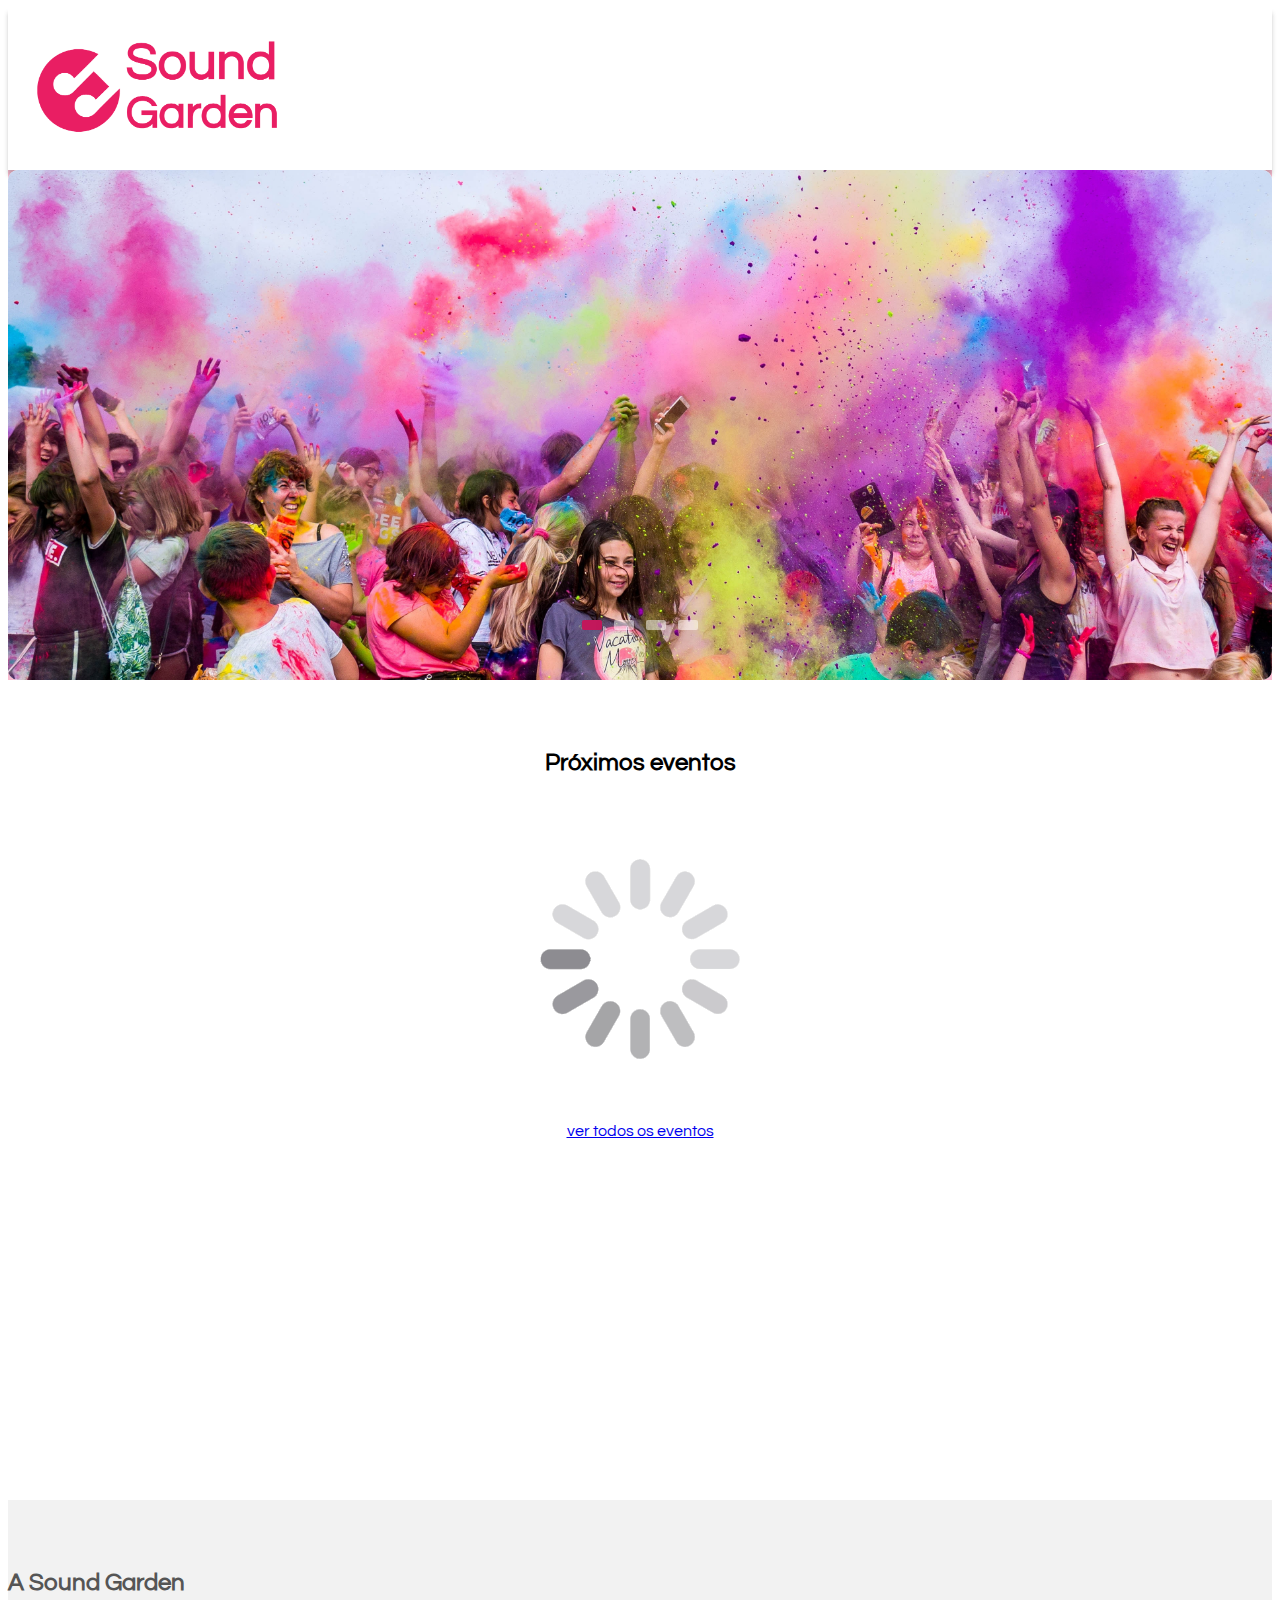
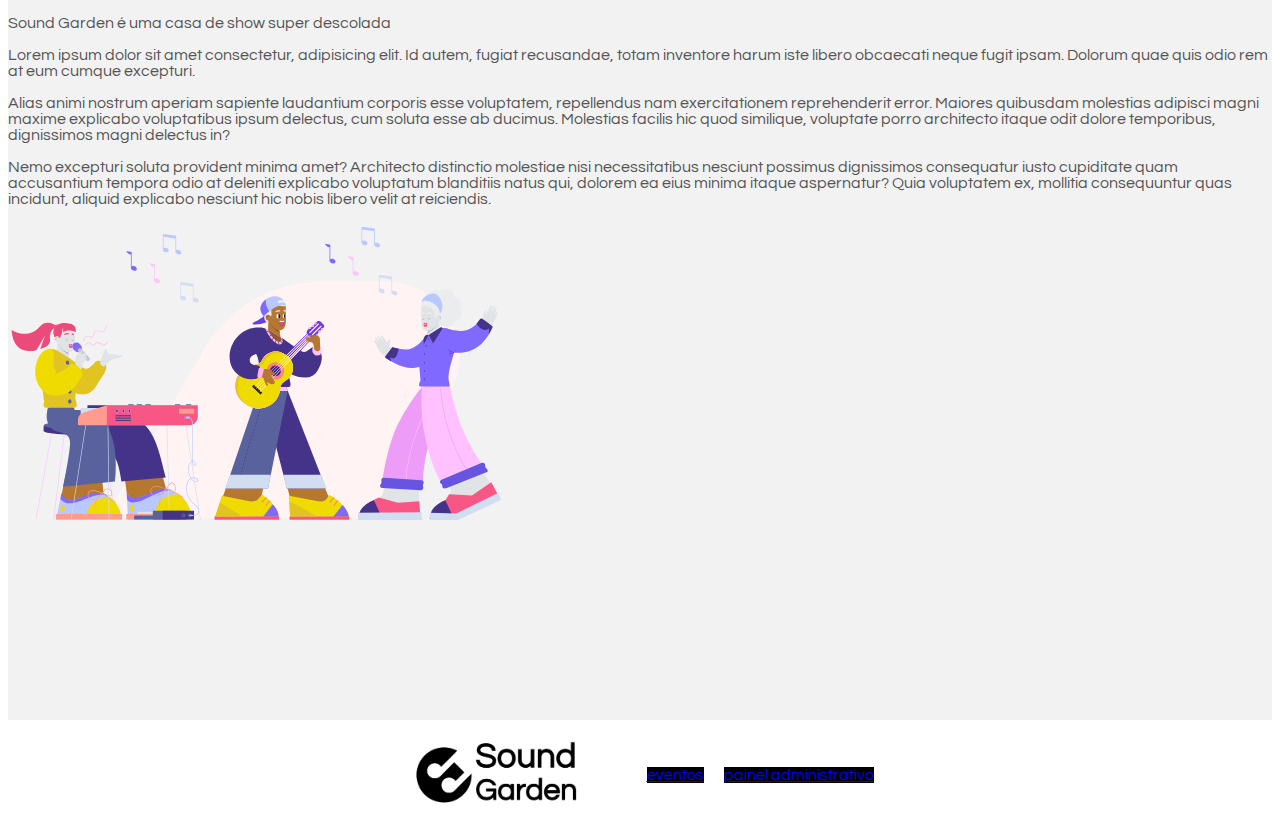
<file: index.html>
<!DOCTYPE html>
<html lang="en">
  <head>
    <meta charset="UTF-8" />
    <meta http-equiv="X-UA-Compatible" content="IE=edge" />
    <meta name="viewport" content="width=device-width, initial-scale=1.0" />
    <title>Sound Garden</title>
    <link
      href="https://cdn.jsdelivr.net/npm/bootstrap@5.0.2/dist/css/bootstrap.min.css"
      rel="stylesheet"
      integrity="sha384-EVSTQN3/azprG1Anm3QDgpJLIm9Nao0Yz1ztcQTwFspd3yD65VohhpuuCOmLASjC"
      crossorigin="anonymous"
    />
    <link rel="stylesheet" href="css/banner.css" />
    <link rel="stylesheet" href="css/style.css" />
    <link rel="stylesheet" href="css/index.css" />

  </head>

  <body>
    <header class="d-flex justify-content-center align-items-center">
      <img src="img/Sound-logo (1).png" width="300" alt="" />
    </header>
    <main>
      <section
        class="banner" full d-flex justify-content-center align-items-center"
        style="background-color: #f8bbd0; color: #fff"; width: 100%
      >
          <div class="slider">
            <div class="slide active">
              <img src="img/pexels-marcin-dampc-1684187.jpg" alt="lolla" />
            </div>
            <div class="slide">
              <img src="img/pexels-wendy-wei-1190298.jpg" alt="emicida" />
            </div>
            <div class="slide">
              <img src="img/pexels-wendy-wei-1537637.jpg" alt="rockinrio" />
            </div>
            <div class="slide">
              <img src="img/pexels-mikky-k-625644.jpg" alt="emicida2" />
            </div>
            <div class="navigation">
              <i class="fas fa-chevron-left prev-btn">&#8249;</i>
              <i class="fas fa-chevron-right next-btn">&#8250;</i>
            </div>
            <div class="navigation-visibility">
              <div class="slide-icon active"></div>
              <div class="slide-icon"></div>
              <div class="slide-icon"></div>
              <div class="slide-icon"></div>
            </div>
          </div>        
      </section>
      <section class="full">
        <div class="container text-center">
          <h2>Próximos eventos</h2>
        </div>
        <div
          id="todos-eventos"
          class="container d-flex justify-content-center align-items-center"
        >
        <img src="img/loading-buffering.gif" id="loading" alt="carregando"/>
      </div>
        <div class="container text-center">
          <a href="eventos.html" class="btn btn-secondary"
            >ver todos os eventos</a
          >
        </div>
      </section>
      <section
        class="full d-flex justify-content-center align-items-center"
        style="background-color: #f2f2f2; color: #555"
      >
        <div class="container">
          <div class="row d-flex justify-content-center align-items-center">
            <div class="col">
              <h2>A Sound Garden</h2>

              <p>Sound Garden é uma casa de show super descolada</p>

              <p>
                Lorem ipsum dolor sit amet consectetur, adipisicing elit. Id
                autem, fugiat recusandae, totam inventore harum iste libero
                obcaecati neque fugit ipsam. Dolorum quae quis odio rem at eum
                cumque excepturi.
              </p>
              <p>
                Alias animi nostrum aperiam sapiente laudantium corporis esse
                voluptatem, repellendus nam exercitationem reprehenderit error.
                Maiores quibusdam molestias adipisci magni maxime explicabo
                voluptatibus ipsum delectus, cum soluta esse ab ducimus.
                Molestias facilis hic quod similique, voluptate porro architecto
                itaque odit dolore temporibus, dignissimos magni delectus in?
              </p>
              <p>
                Nemo excepturi soluta provident minima amet? Architecto
                distinctio molestiae nisi necessitatibus nesciunt possimus
                dignissimos consequatur iusto cupiditate quam accusantium
                tempora odio at deleniti explicabo voluptatum blanditiis natus
                qui, dolorem ea eius minima itaque aspernatur? Quia voluptatem
                ex, mollitia consequuntur quas incidunt, aliquid explicabo
                nesciunt hic nobis libero velit at reiciendis.
              </p>
            </div>
            <div class="col" id="imagem-musica">
              <img src="img/music.svg" width="500px" />
            </div>
          </div>
        </div>
      </section>
    </main>
    <footer>
      <div class="container d-flex justify-content-center align-items-center" id="div-footer">
        <a href="#">
          <img src="img/Sound-logo-black (1).png" width="200px" alt="" />
        </a>
        <nav>
          <ul>
            <li>
              <a href="eventos.html" class="btn btn-secondary botoes-footer">eventos</a>
            </li>
            <li>
              <a href="admin.html" class="btn btn-secondary botoes-footer" id="botao-adm">painel administrativo</a>
            </li>
          </ul>
        </nav>
      </div>
    </footer>
    <div id="dv-modal" class="modal-cadastrar">
      <div class="modal-content">
        <button class="fechar-modal">&times;</button>
        <h2 class="h2-modal">Reserve seu ingresso</h2>
        <h4 class="h4-modal"></h4>
        <form class="form-modal">
            <div class="mb-3">
              <label for="nome">Nome Completo</label>
              <input type="text" id="nome" aria-describedby="nome" />
            </div>
            <div class="mb-3">
              <label for="email">Email</label>
              <input type="email" required id="email" aria-describedby="email" />
            </div>
            <div class="mb-3">
              <label for="ingressos">Quantidade ingressos</label>
              <input
                type="number"
                id="ingressos"
                aria-describedby="ingressos"
              />
              <small id="ingressos-disponiveis"></small>
            </div>
          <div class="div-finalizar-reserva" id="div-finalizar-reserva">
            <button class="finalizar-reserva" type="submit">
              finalizar reserva
            </button>
          </div>
        </form>
      </div>
    </div>
    <script src="js/cadastrar-reserva.js"></script>
    <script src="js/index.js"></script>
    <script src="js/banner.js"></script>
  </body>
</html>
</file>
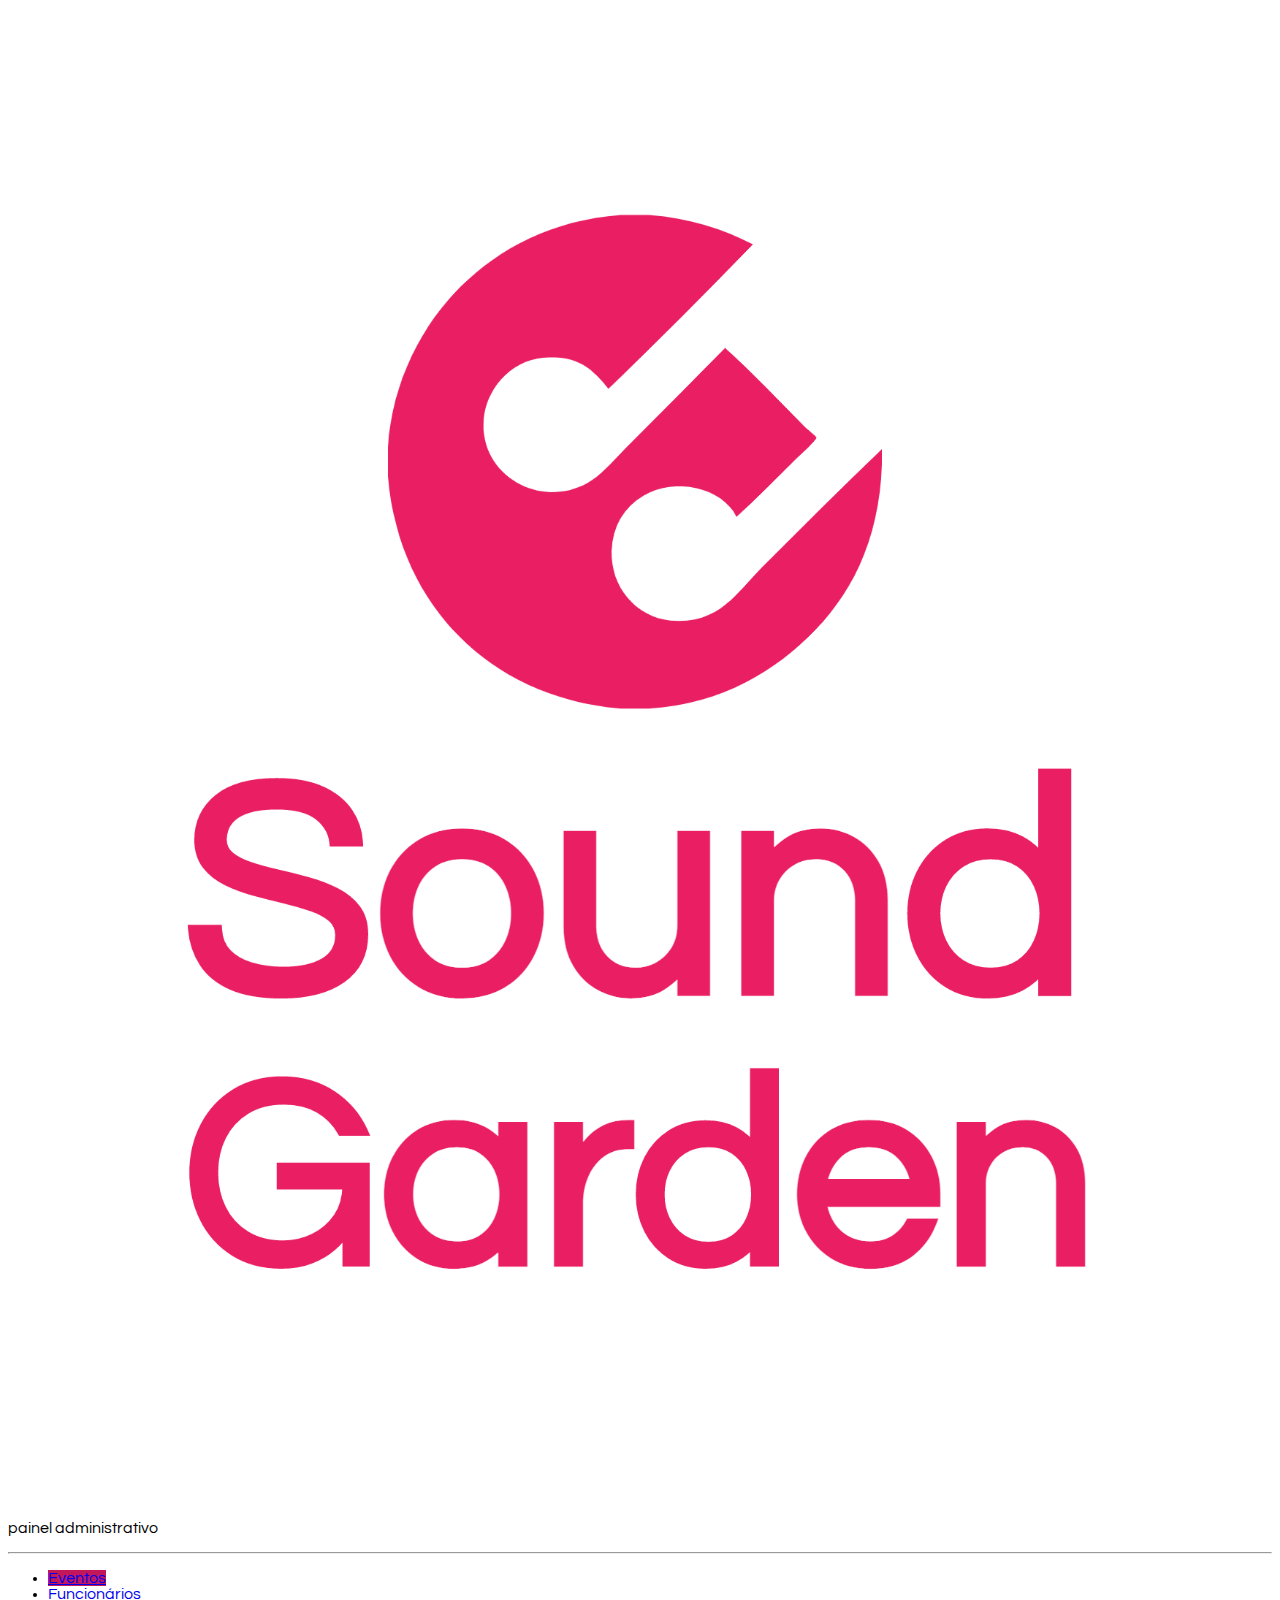
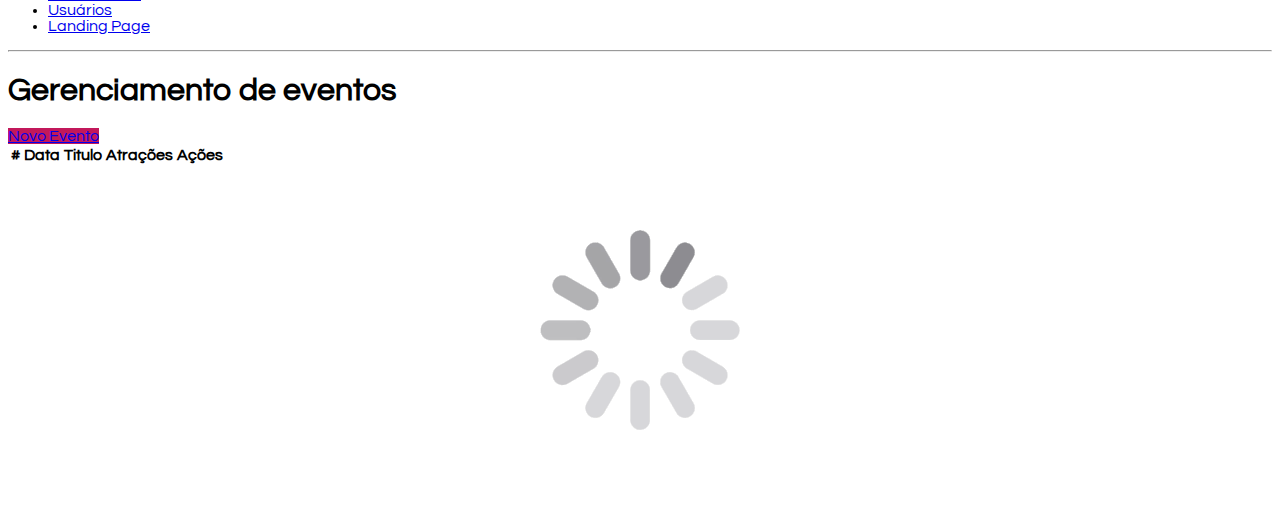
<file: admin.html>
<!DOCTYPE html>
<html lang="en">
  <head>
    <meta charset="UTF-8" />
    <meta http-equiv="X-UA-Compatible" content="IE=edge" />
    <meta name="viewport" content="width=device-width, initial-scale=1.0" />
    <title>Sound Gardens - Painel Administrativo</title>

    <link
      href="https://cdn.jsdelivr.net/npm/bootstrap@5.0.2/dist/css/bootstrap.min.css"
      rel="stylesheet"
      integrity="sha384-EVSTQN3/azprG1Anm3QDgpJLIm9Nao0Yz1ztcQTwFspd3yD65VohhpuuCOmLASjC"
      crossorigin="anonymous"
    />
    <link rel="stylesheet" href="css/style.css" />
    <link rel="stylesheet" href="css/admin.css" />

  </head>

  <body>
    <div class="container-fluid">
      <div class="row">
        <aside id="lateral" class="d-flex flex-column flex-shrink-0 p-3 bg-light col-2">
          <a
            href="/"
            class="d-flex align-items-center mb-3 mb-md-0 me-md-auto link-dark text-decoration-none"
          >
            <svg class="bi me-2" width="40" height="32">
              <use xlink:href="#bootstrap"></use>
            </svg>
            <span class="fs-4 px-5">
              <img
                src="img/Sound-logo.png"
                alt="Gama Lounge"
                class="img-responsive"
              />
            </span>
          </a>
          <p class="text-center">painel administrativo</p>
          <hr />
          <ul class="nav nav-pills flex-column mb-auto">
            <li class="nav-item">
              <a href="#" class="nav-link active" aria-current="page">
                Eventos
              </a>
            </li>

            <li>
              <a href="#" class="nav-link link-dark"> Funcionários </a>
            </li>
            <li>
              <a href="#" class="nav-link link-dark"> Usuários </a>
            </li>
            <li>
              <a href="index.html" class="nav-link link-dark"> Landing Page </a>
            </li>
          </ul>
          <hr />
        </aside>
        <main class="col-9 p-5">
          <div class="my-5">
            <h1>Gerenciamento de eventos</h1>

            <a href="cadastro-evento.html" class="btn btn-primary"
              >Novo Evento</a
            >
          </div>
          <div class="bd-example">
            <table class="table">
              <thead>
                <tr>
                  <th scope="col">#</th>
                  <th scope="col">Data</th>
                  <th scope="col">Titulo</th>
                  <th scope="col">Atrações</th>
                  <th scope="col">Ações</th>
                </tr>
              </thead>
              <tbody class="table-body"></tbody>
            </table>
          </div>
          <div class="carregando">
            <img
              src="img/loading-buffering.gif"
              id="loading"
              alt="carregando"
            />
          </div>
        </main>
      </div>
    </div>
    <script
      src="https://cdn.jsdelivr.net/npm/bootstrap@5.0.2/dist/js/bootstrap.bundle.min.js"
      integrity="sha384-MrcW6ZMFYlzcLA8Nl+NtUVF0sA7MsXsP1UyJoMp4YLEuNSfAP+JcXn/tWtIaxVXM"
      crossorigin="anonymous"
    ></script>
    <script src="js/lista-eventos.js"></script>
  </body>
</html>
</file>
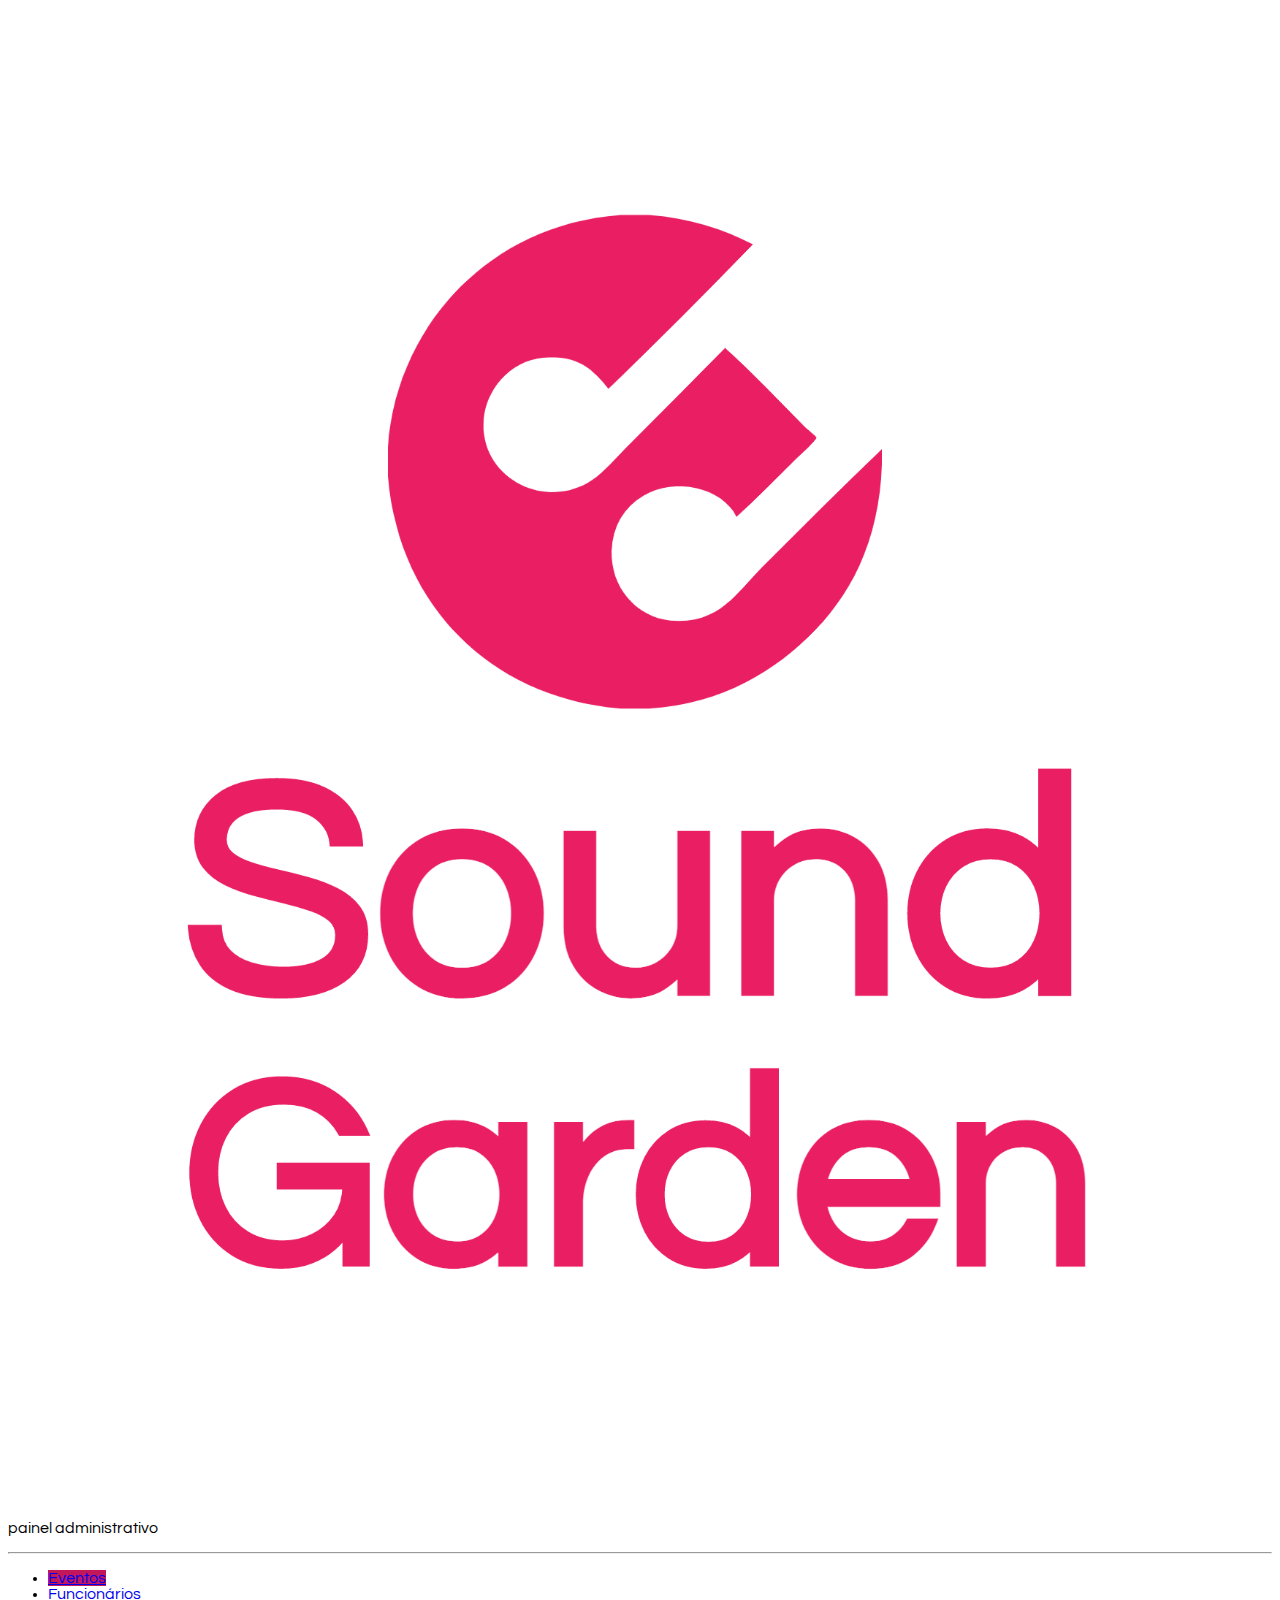
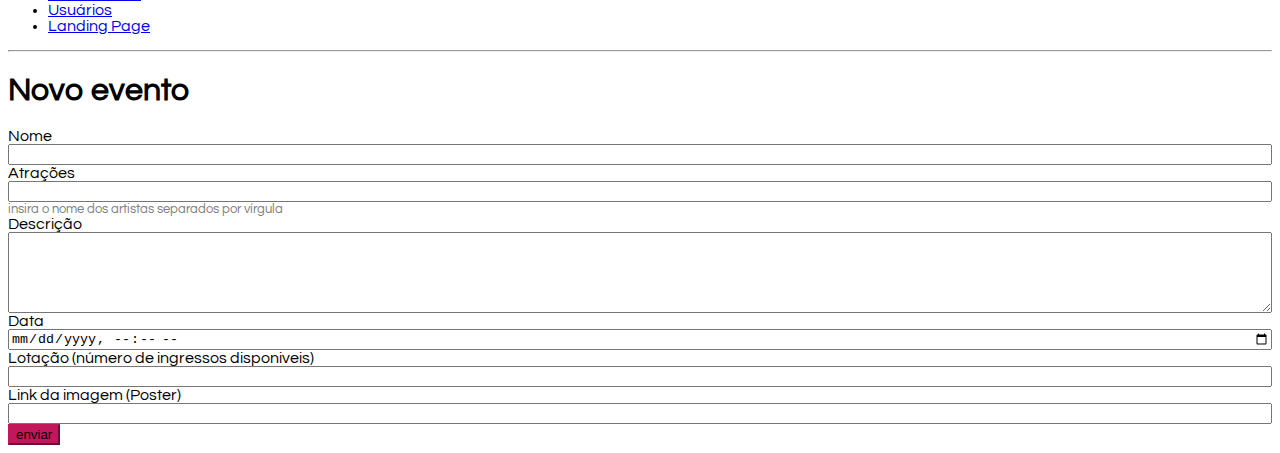
<file: cadastro-evento.html>
<!DOCTYPE html>
<html lang="en">
  <head>
    <meta charset="UTF-8" />
    <meta http-equiv="X-UA-Compatible" content="IE=edge" />
    <meta name="viewport" content="width=device-width, initial-scale=1.0" />
    <title>Sound Gardens - Painel Administrativo</title>

    <link
      href="https://cdn.jsdelivr.net/npm/bootstrap@5.0.2/dist/css/bootstrap.min.css"
      rel="stylesheet"
      integrity="sha384-EVSTQN3/azprG1Anm3QDgpJLIm9Nao0Yz1ztcQTwFspd3yD65VohhpuuCOmLASjC"
      crossorigin="anonymous"
    />
    <link rel="stylesheet" href="css/style.css" />

  </head>

  <body>
    <div class="container-fluid">
      <div class="row">
        <aside id="lateral" class="d-flex flex-column flex-shrink-0 p-3 bg-light col-2">
          <a
            href="/"
            class="d-flex align-items-center mb-3 mb-md-0 me-md-auto link-dark text-decoration-none"
          >
            <svg class="bi me-2" width="40" height="32">
              <use xlink:href="#bootstrap"></use>
            </svg>
            <span class="fs-4 px-5">
              <img
                src="img/Sound-logo.png"
                alt="Gama Lounge"
                class="img-responsive"
              />
            </span>
          </a>
          <p class="text-center">painel administrativo</p>
          <hr />
          <ul class="nav nav-pills flex-column mb-auto">
            <li class="nav-item">
              <a href="#" class="nav-link active" aria-current="page">
                Eventos
              </a>
            </li>

            <li>
              <a href="#" class="nav-link link-dark"> Funcionários </a>
            </li>
            <li>
              <a href="#" class="nav-link link-dark"> Usuários </a>
            </li>
            <li>
              <a href="index.html" class="nav-link link-dark"> Landing Page </a>
            </li>
          </ul>
          <hr />
        </aside>
        <main class="col-9 p-5">
          <div class="my-5">
            <h1>Novo evento</h1>
          </div>
          <div class="formulario"> 
            <!-- - cadastro de evento (nome, atrações, descrição, horário, data, numero de ingressos) -->
            <form class="col-6">
              <div class="mb-3">
                <label for="nome" class="form-label">Nome</label>
                <input
                  type="text"
                  class="form-control"
                  id="nome"
                  aria-describedby="nome"
                />
              </div>
              <div class="mb-3">
                <label for="atracoes" class="form-label">Atrações</label>
                <input
                  type="text"
                  class="form-control"
                  id="atracoes"
                  aria-describedby="atracoes"
                />
                <small>insira o nome dos artistas separados por vírgula</small>
              </div>
              <div class="mb-3">
                <label for="descricao" class="form-label">Descrição</label>
                <textarea
                  name="descricao"
                  id="descricao"
                  class="form-control"
                  rows="5"
                ></textarea>
              </div>
              <div class="mb-3">
                <label for="data" class="form-label">Data</label>
                <input
                  type="datetime-local"
                  name="data"
                  id="data"
                  class="form-control"
                  placeholder="00/00/00 00:00"
                />
              </div>
              <div class="mb-3">
                <label for="lotacao" class="form-label"
                  >Lotação (número de ingressos disponiveis)</label
                >
                <input
                  type="number"
                  class="form-control"
                  id="lotacao"
                  aria-describedby="lotacao"
                />
              </div>
              <div class="mb-3">
                <label for="poster" class="form-label"
                  >Link da imagem (Poster)</label
                >
                <input
                  type="text"
                  class="form-control"
                  id="poster"
                  aria-describedby="poster"
                />
              </div>
              <button type="submit" class="btn btn-primary" id="btSend">
                enviar
              </button>
            </form>
          </div>
        </main>
      </div>
    </div>
    <script
      src="https://cdn.jsdelivr.net/npm/bootstrap@5.0.2/dist/js/bootstrap.bundle.min.js"
      integrity="sha384-MrcW6ZMFYlzcLA8Nl+NtUVF0sA7MsXsP1UyJoMp4YLEuNSfAP+JcXn/tWtIaxVXM"
      crossorigin="anonymous"
    ></script>
    <script src="./js/cadastrar-evento.js"></script>
  </body>
</html>
</file>
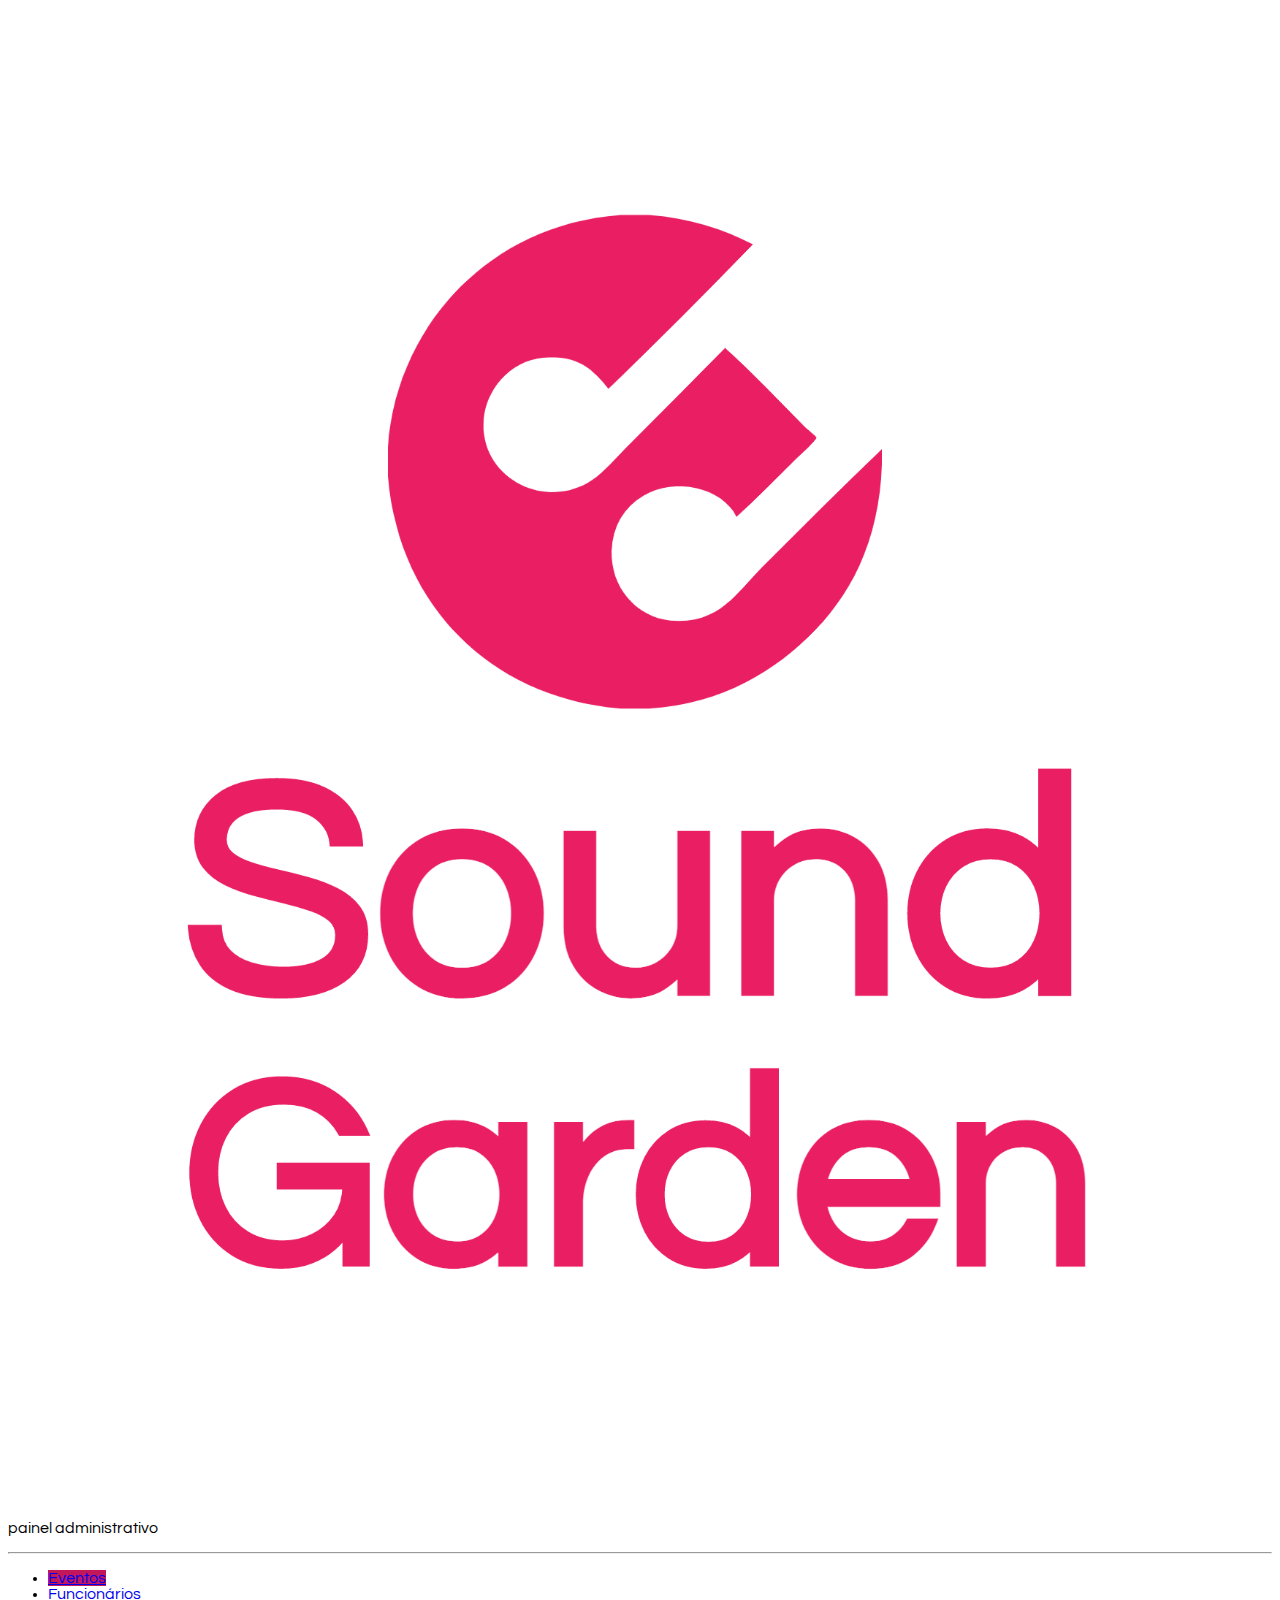
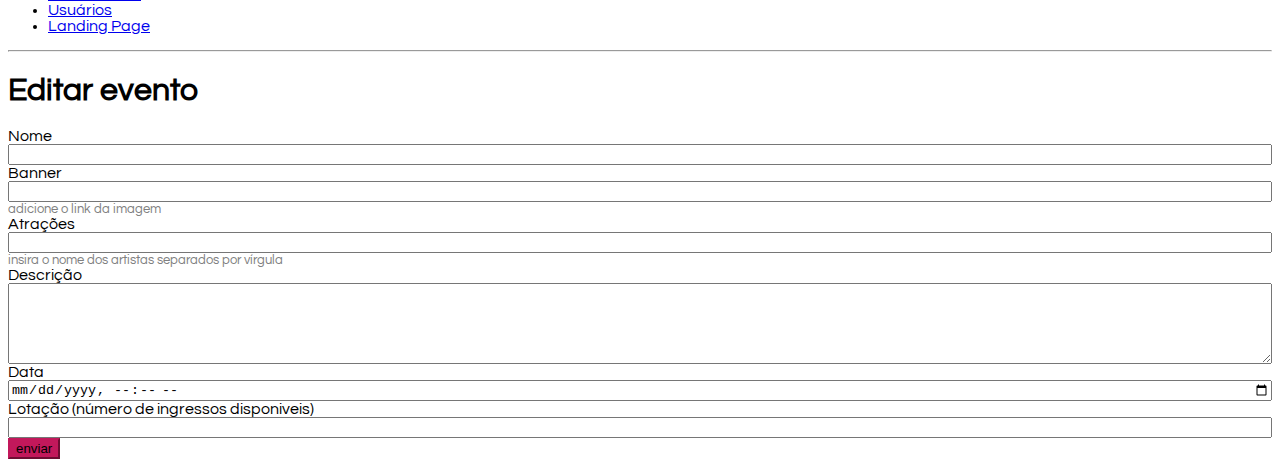
<file: editar-evento.html>
<!DOCTYPE html>
<html lang="en">
  <head>
    <meta charset="UTF-8" />
    <meta http-equiv="X-UA-Compatible" content="IE=edge" />
    <meta name="viewport" content="width=device-width, initial-scale=1.0" />
    <title>Sound Gardens - Painel Administrativo</title>

    <link
      href="https://cdn.jsdelivr.net/npm/bootstrap@5.0.2/dist/css/bootstrap.min.css"
      rel="stylesheet"
      integrity="sha384-EVSTQN3/azprG1Anm3QDgpJLIm9Nao0Yz1ztcQTwFspd3yD65VohhpuuCOmLASjC"
      crossorigin="anonymous"
    />
    <link rel="stylesheet" href="css/style.css">

  </head>

  <body>
    <div class="container-fluid">
      <div class="row">
        <aside id="lateral" class="d-flex flex-column flex-shrink-0 p-3 bg-light col-2">
          <a
            href="/"
            class="d-flex align-items-center mb-3 mb-md-0 me-md-auto link-dark text-decoration-none"
          >
            <svg class="bi me-2" width="40" height="32">
              <use xlink:href="#bootstrap"></use>
            </svg>
            <span class="fs-4 px-5">
              <img
                src="img/Sound-logo.png"
                alt="Gama Lounge"
                class="img-responsive"
              />
            </span>
          </a>
          <p class="text-center">painel administrativo</p>
          <hr />
          <ul class="nav nav-pills flex-column mb-auto">
            <li class="nav-item">
              <a href="#" class="nav-link active" aria-current="page">
                Eventos
              </a>
            </li>

            <li>
              <a href="#" class="nav-link link-dark"> Funcionários </a>
            </li>
            <li>
              <a href="#" class="nav-link link-dark"> Usuários </a>
            </li>
            <li>
              <a href="index.html" class="nav-link link-dark"> Landing Page </a>
            </li>
          </ul>
          <hr />
        </aside>
        <main class="col-9 p-5">
          <div class="my-5">
            <h1>Editar evento</h1>
          </div>
          <div class="formulario">
            <!-- - cadastro de evento (nome, atrações, descrição, horário, data, numero de ingressos) -->
            <form class="col-6">
              <div class="mb-3">
                <label for="nome" class="form-label">Nome</label>
                <input
                  type="text"
                  class="form-control"
                  id="nome"
                  aria-describedby="nome"
                />
              </div>
              <div class="mb-3">
                <label for="banner" class="form-label">Banner</label>
                <input
                  type="text"
                  class="form-control"
                  id="banner"
                  aria-describedby="banner"
                />
                <small>adicione o link da imagem</small>
              </div>
              <div class="mb-3">
                <label for="atracoes" class="form-label">Atrações</label>
                <input
                  type="text"
                  class="form-control"
                  id="atracoes"
                  aria-describedby="atracoes"
                />
                <small>insira o nome dos artistas separados por vírgula</small>
              </div>
              <div class="mb-3">
                <label for="descricao" class="form-label">Descrição</label>
                <textarea
                  name="descricao"
                  id="descricao"
                  class="form-control"
                  rows="5"
                ></textarea>
              </div>
              <div class="mb-3">
                <label for="data" class="form-label">Data</label>
                <input
                  type="datetime-local"
                  name="data"
                  id="data"
                  class="form-control"
                  placeholder="00/00/00 00:00"
                />
              </div>
              <div class="mb-3">
                <label for="lotacao" class="form-label"
                  >Lotação (número de ingressos disponiveis)</label
                >
                <input
                  type="number"
                  class="form-control"
                  id="lotacao"
                  aria-describedby="lotacao"
                />
              </div>
              <button type="submit" class="btn btn-primary">enviar</button>
            </form>
          </div>
        </main>
      </div>
    </div>
    <script
      src="https://cdn.jsdelivr.net/npm/bootstrap@5.0.2/dist/js/bootstrap.bundle.min.js"
      integrity="sha384-MrcW6ZMFYlzcLA8Nl+NtUVF0sA7MsXsP1UyJoMp4YLEuNSfAP+JcXn/tWtIaxVXM"
      crossorigin="anonymous"
    ></script>
    <script src="js/editar-eventos.js"></script>
  </body>
</html>
</file>
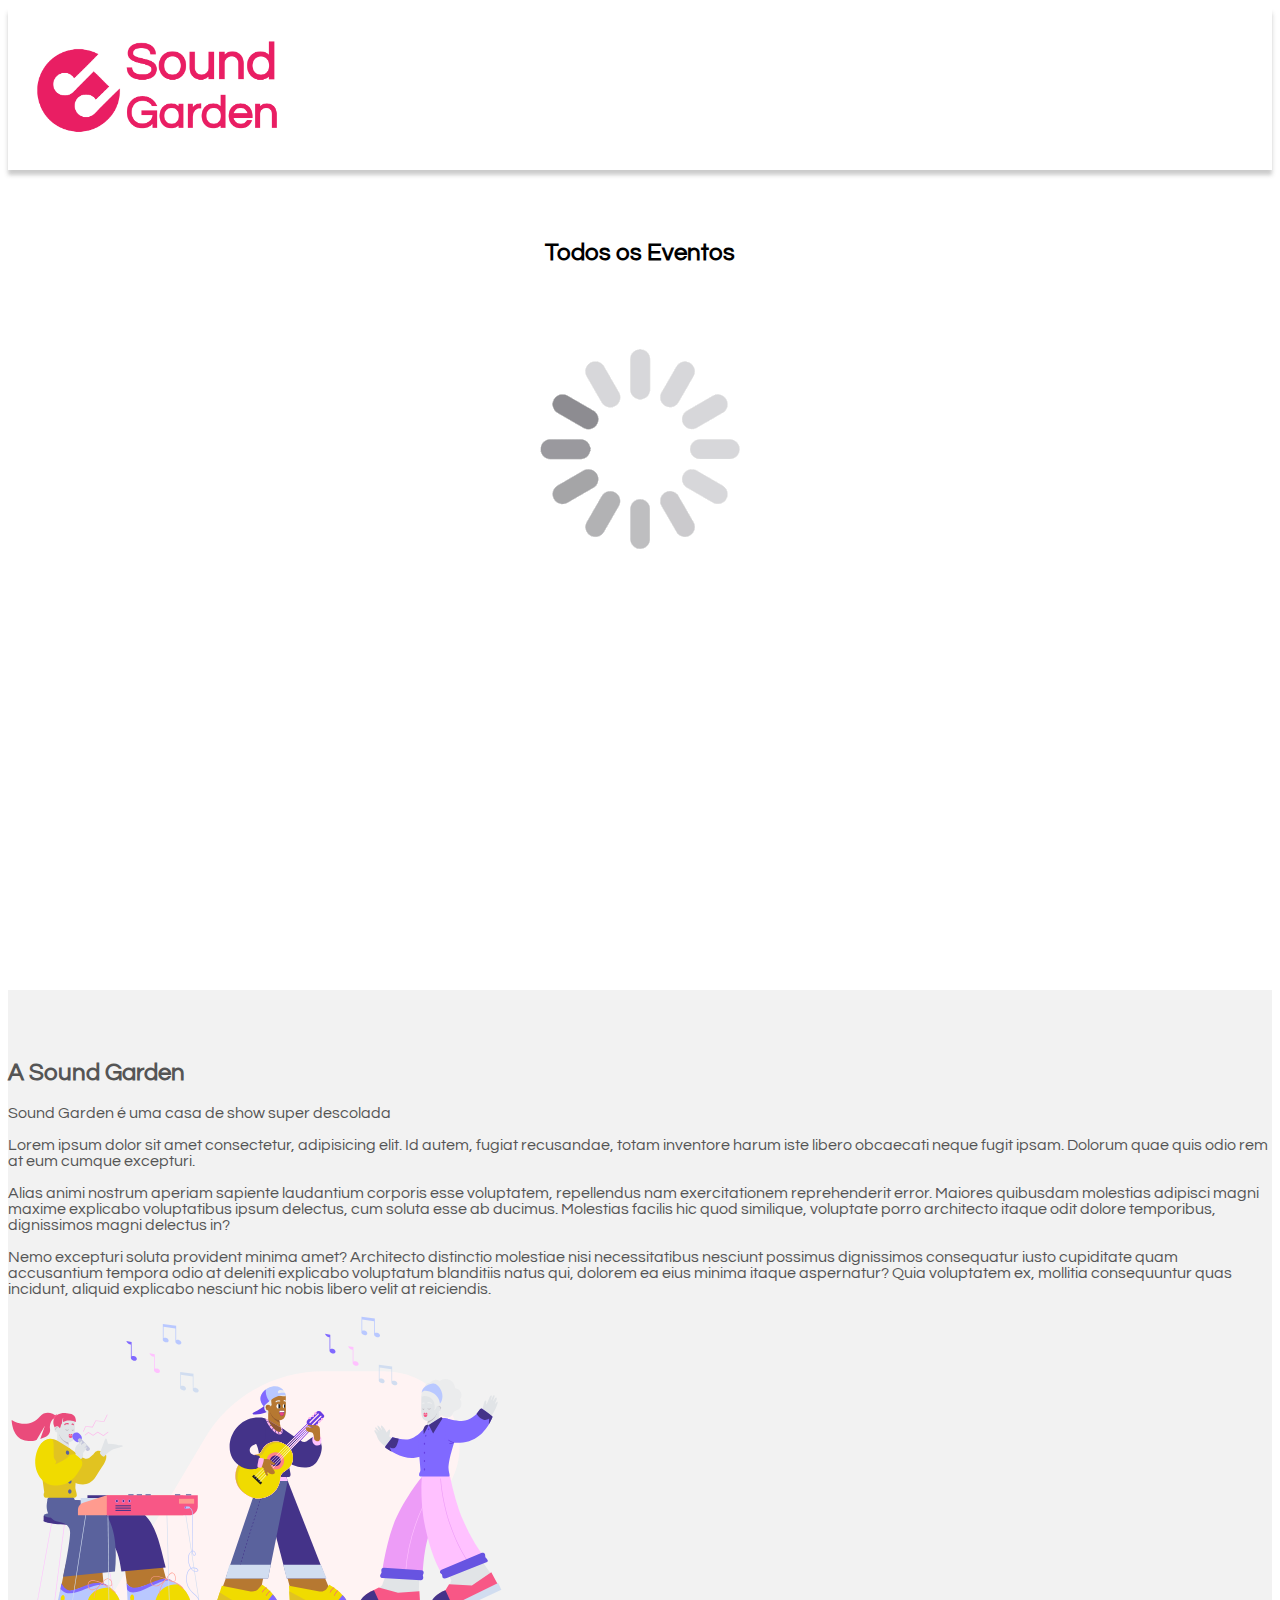
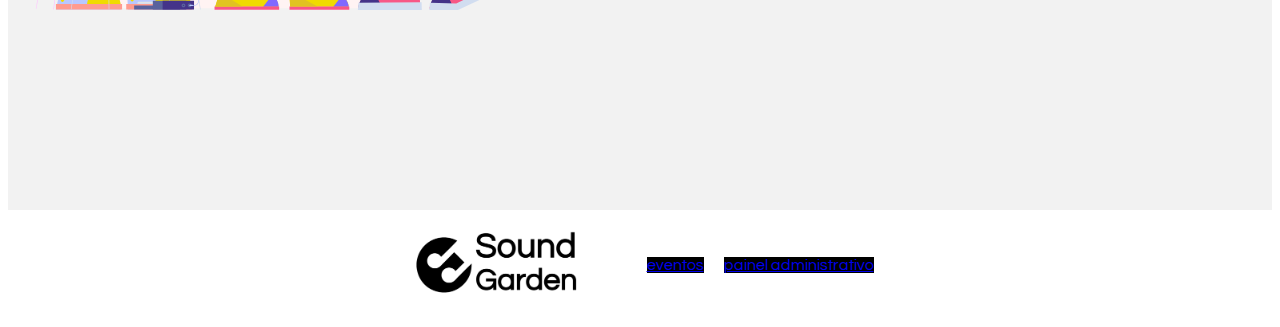
<file: eventos.html>
<!DOCTYPE html>
<html lang="en">
  <head>
    <meta charset="UTF-8" />
    <meta http-equiv="X-UA-Compatible" content="IE=edge" />
    <meta name="viewport" content="width=device-width, initial-scale=1.0" />
    <title>Sound Garden - Eventos</title>
    <link
      href="https://cdn.jsdelivr.net/npm/bootstrap@5.0.2/dist/css/bootstrap.min.css"
      rel="stylesheet"
      integrity="sha384-EVSTQN3/azprG1Anm3QDgpJLIm9Nao0Yz1ztcQTwFspd3yD65VohhpuuCOmLASjC"
      crossorigin="anonymous"
    />
    <link rel="stylesheet" href="css/style.css" />
    <link rel="stylesheet" href="css/eventos.css" />

  </head>

  <body>
    <header class="d-flex justify-content-center align-items-center">
      <a href="index.html">
        <img src="img/Sound-logo (1).png" width="300" alt="" />
      </a>
    </header>
    <main>
      <section class="full">
        <div class="container text-center">
          <h2>Todos os Eventos</h2>
        </div>
        <div
          id="todos-eventos"
          class="container d-flex justify-content-center align-items-center flex-wrap"
        >
          <img src="img/loading-buffering.gif" id="loading" alt="carregando" />
        </div>
      </section>
      <section
        class="full d-flex justify-content-center align-items-center"
        style="background-color: #f2f2f2; color: #555"
      >
        <div class="container">
          <div class="row d-flex justify-content-center align-items-center">
            <div class="col">
              <h2>A Sound Garden</h2>

              <p>Sound Garden é uma casa de show super descolada</p>

              <p>
                Lorem ipsum dolor sit amet consectetur, adipisicing elit. Id
                autem, fugiat recusandae, totam inventore harum iste libero
                obcaecati neque fugit ipsam. Dolorum quae quis odio rem at eum
                cumque excepturi.
              </p>
              <p>
                Alias animi nostrum aperiam sapiente laudantium corporis esse
                voluptatem, repellendus nam exercitationem reprehenderit error.
                Maiores quibusdam molestias adipisci magni maxime explicabo
                voluptatibus ipsum delectus, cum soluta esse ab ducimus.
                Molestias facilis hic quod similique, voluptate porro architecto
                itaque odit dolore temporibus, dignissimos magni delectus in?
              </p>
              <p>
                Nemo excepturi soluta provident minima amet? Architecto
                distinctio molestiae nisi necessitatibus nesciunt possimus
                dignissimos consequatur iusto cupiditate quam accusantium
                tempora odio at deleniti explicabo voluptatum blanditiis natus
                qui, dolorem ea eius minima itaque aspernatur? Quia voluptatem
                ex, mollitia consequuntur quas incidunt, aliquid explicabo
                nesciunt hic nobis libero velit at reiciendis.
              </p>
            </div>
            <div class="col" id="imagem-musica">
              <img src="img/music.svg" width="500px" />
            </div>
          </div>
        </div>
      </section>
    </main>
    <footer>
      <div class="container d-flex justify-content-center align-items-center">
        <a href="#">
          <img src="img/Sound-logo-black (1).png" width="200px" alt="" />
        </a>
        <nav>
          <ul>
            <li>
              <a href="eventos.html" class="btn btn-secondary botoes-footer"
                >eventos</a>
            </li>
            <li>
              <a href="admin.html" class="btn btn-secondary botoes-footer"
                >painel administrativo</a
              >
            </li>
          </ul>
        </nav>
      </div>
    </footer>
    <div id="dv-modal" class="modal-cadastrar">
      <div class="modal-content">
        <button class="fechar-modal">&times;</button>
        <h2 class="h2-modal">Reserve seu ingresso</h2>
        <h4 class="h4-modal"></h4>
        <form class="form-modal">
          <div class="mb-3">
            <label for="nome">Nome Completo</label>
            <input type="text" id="nome" aria-describedby="nome" />
          </div>
          <div class="mb-3">
            <label for="email">Email</label>
            <input type="email" id="email" aria-describedby="email" />
          </div>
          <div class="mb-3">
            <label for="ingressos">Quantidade ingressos</label>
            <input type="number" id="ingressos" aria-describedby="ingressos" />
            <small id="ingressos-disponiveis"></small>
          </div>
          <div class="div-finalizar-reserva" id="div-finalizar-reserva">
            <button class="finalizar-reserva" type="submit">
              finalizar reserva
            </button>
          </div>
        </form>
      </div>
    </div>
    <script src="js/cadastrar-reserva.js"></script>
    <script src="js/eventos.js"></script>
  </body>
</html>
</file>
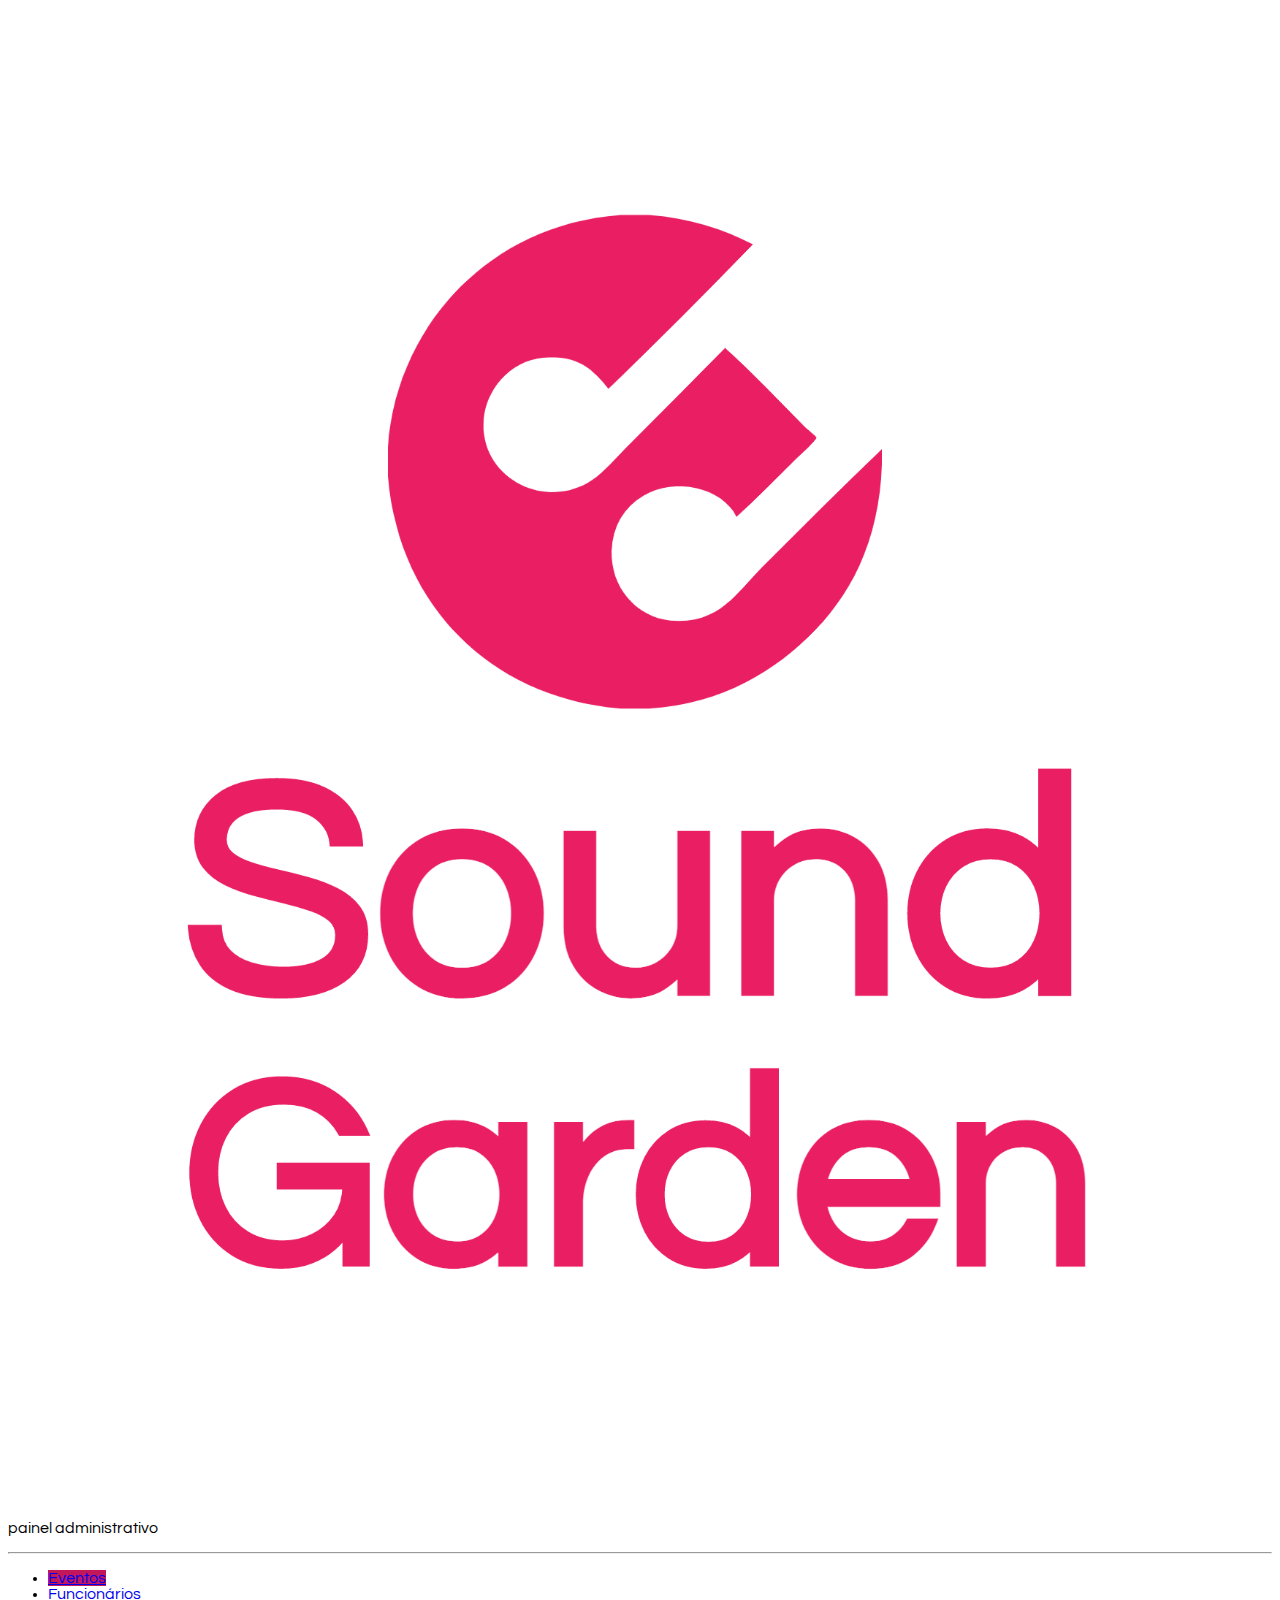
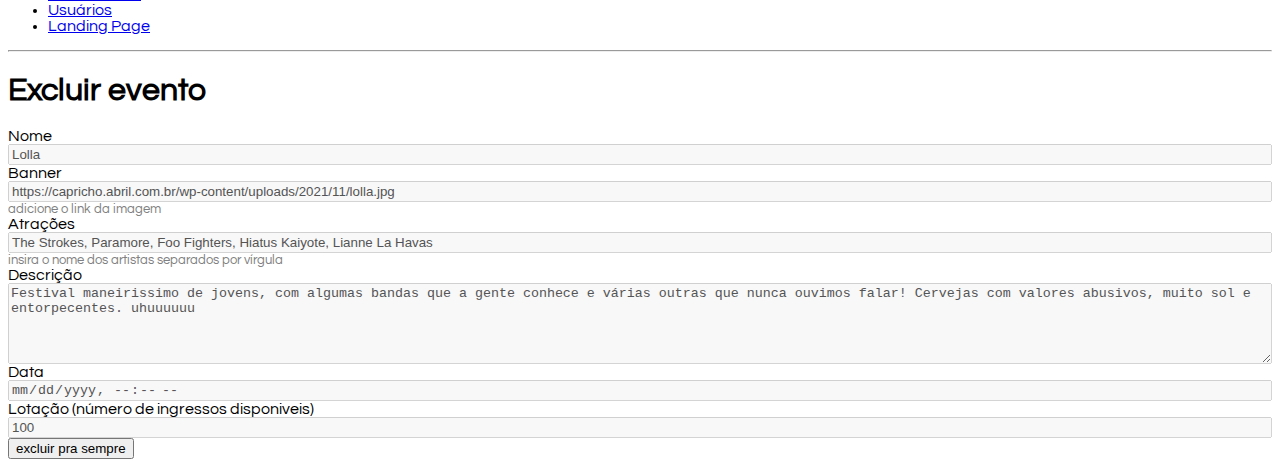
<file: excluir-evento.html>
<!DOCTYPE html>
<html lang="en">
  <head>
    <meta charset="UTF-8" />
    <meta http-equiv="X-UA-Compatible" content="IE=edge" />
    <meta name="viewport" content="width=device-width, initial-scale=1.0" />
    <title>Sound Gardens - Painel Administrativo</title>

    <link
      href="https://cdn.jsdelivr.net/npm/bootstrap@5.0.2/dist/css/bootstrap.min.css"
      rel="stylesheet"
      integrity="sha384-EVSTQN3/azprG1Anm3QDgpJLIm9Nao0Yz1ztcQTwFspd3yD65VohhpuuCOmLASjC"
      crossorigin="anonymous"
    />
    <link rel="stylesheet" href="css/style.css">
  
  </head>

  <body>
    <div class="container-fluid">
      <div class="row">
        <aside id="lateral" class="d-flex flex-column flex-shrink-0 p-3 bg-light col-2">
          <a
            href="/"
            class="d-flex align-items-center mb-3 mb-md-0 me-md-auto link-dark text-decoration-none"
          >
            <svg class="bi me-2" width="40" height="32">
              <use xlink:href="#bootstrap"></use>
            </svg>
            <span class="fs-4 px-5">
              <img
                src="img/Sound-logo.png"
                alt="Gama Lounge"
                class="img-responsive"
              />
            </span>
          </a>
          <p class="text-center">painel administrativo</p>
          <hr />
          <ul class="nav nav-pills flex-column mb-auto">
            <li class="nav-item">
              <a href="#" class="nav-link active" aria-current="page">
                Eventos
              </a>
            </li>

            <li>
              <a href="#" class="nav-link link-dark"> Funcionários </a>
            </li>
            <li>
              <a href="#" class="nav-link link-dark"> Usuários </a>
            </li>
            <li>
              <a href="index.html" class="nav-link link-dark"> Landing Page </a>
            </li>
          </ul>
          <hr />
        </aside>
        <main class="col-9 p-5">
          <div class="my-5">
            <h1>Excluir evento</h1>
          </div>
          <div class="formulario">
            <!-- - cadastro de evento (nome, atrações, descrição, horário, data, numero de ingressos) -->
            <form class="col-6">
              <div class="mb-3">
                <label for="nome" class="form-label">Nome</label>
                <input
                  type="text"
                  class="form-control"
                  id="nome"
                  aria-describedby="nome"
                  value="Lolla"
                  disabled
                />
              </div>
              <div class="mb-3">
                <label for="banner" class="form-label">Banner</label>
                <input
                  type="text"
                  class="form-control"
                  id="banner"
                  aria-describedby="banner"
                  value="https://capricho.abril.com.br/wp-content/uploads/2021/11/lolla.jpg"
                  disabled
                />
                <small>adicione o link da imagem</small>
              </div>
              <div class="mb-3">
                <label for="atracoes" class="form-label">Atrações</label>
                <input
                  type="text"
                  class="form-control"
                  id="atracoes"
                  aria-describedby="atracoes"
                  value="The Strokes, Paramore, Foo Fighters, Hiatus Kaiyote, Lianne La Havas "
                  disabled
                />
                <small>insira o nome dos artistas separados por vírgula</small>
              </div>
              <div class="mb-3">
                <label for="descricao" class="form-label">Descrição</label>
                <textarea
                  name="descricao"
                  id="descricao"
                  class="form-control"
                  rows="5"
                  disabled
                >
Festival maneirissimo de jovens, com algumas bandas que a gente conhece e várias outras que nunca ouvimos falar! Cervejas com valores abusivos, muito sol e entorpecentes. uhuuuuuu
                </textarea>
              </div>
              <div class="mb-3">
                <label for="data" class="form-label">Data</label>
                <input
                  type="datetime-local"
                  name="data"
                  id="data"
                  class="form-control"
                  placeholder="00/00/00 00:00"
                  value="22/03/2022 12:00"
                  disabled
                />
              </div>
              <div class="mb-3">
                <label for="lotacao" class="form-label"
                  >Lotação (número de ingressos disponiveis)</label
                >
                <input
                  type="number"
                  class="form-control"
                  id="lotacao"
                  aria-describedby="lotacao"
                  value="100"
                  disabled
                />
              </div>
              <button type="submit" class="btn btn-danger">
                excluir pra sempre
              </button>
            </form>
          </div>
        </main>
      </div>
    </div>
    <script
      src="https://cdn.jsdelivr.net/npm/bootstrap@5.0.2/dist/js/bootstrap.bundle.min.js"
      integrity="sha384-MrcW6ZMFYlzcLA8Nl+NtUVF0sA7MsXsP1UyJoMp4YLEuNSfAP+JcXn/tWtIaxVXM"
      crossorigin="anonymous"
    ></script>
    <script src="js/excluir-evento.js"></script>
  </body>
</html>
</file>
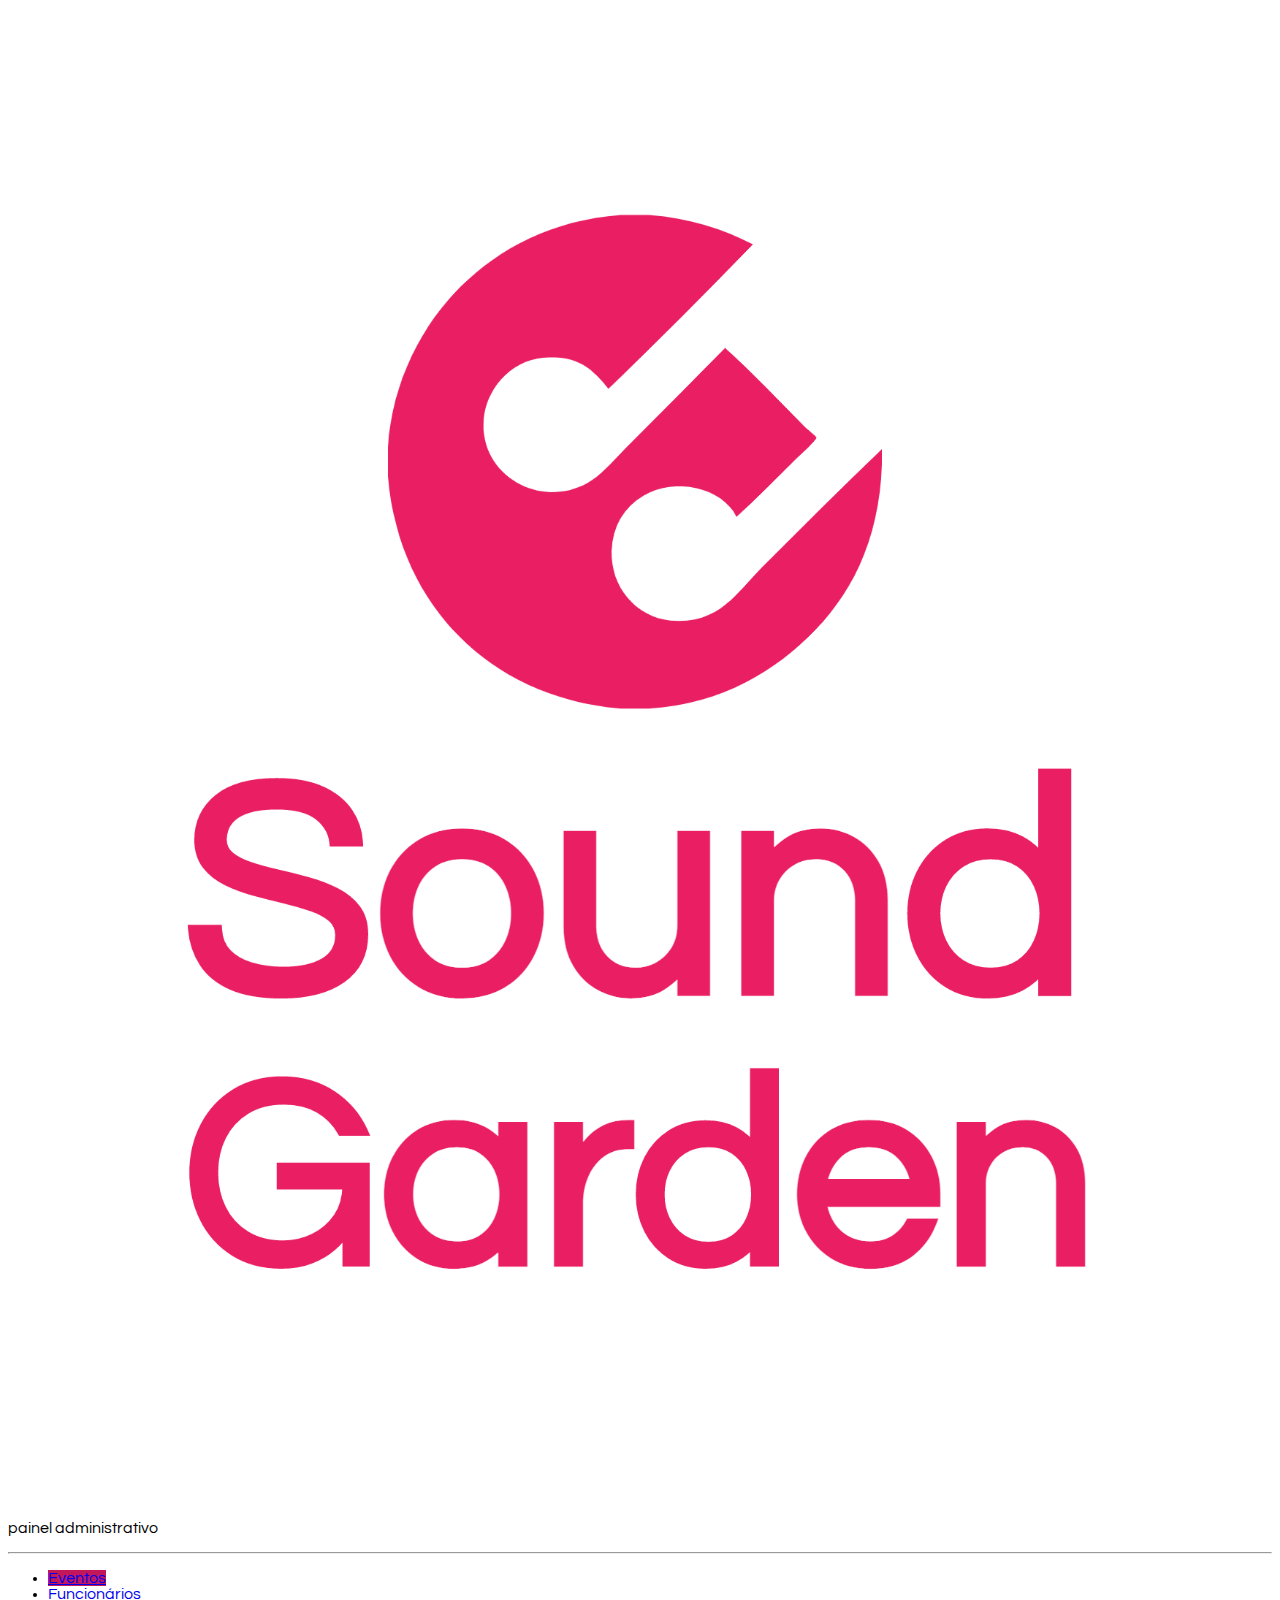
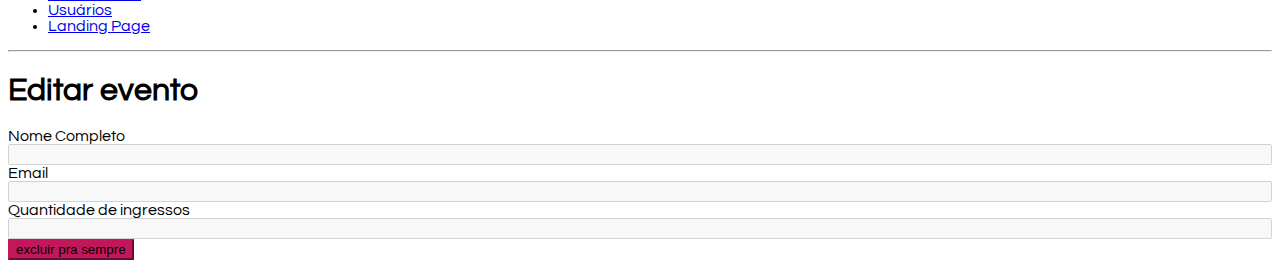
<file: excluir-reserva.html>
<!DOCTYPE html>
<html lang="en">
  <head>
    <meta charset="UTF-8" />
    <meta http-equiv="X-UA-Compatible" content="IE=edge" />
    <meta name="viewport" content="width=device-width, initial-scale=1.0" />
    <title>Sound Gardens - Painel Administrativo</title>

    <link
      href="https://cdn.jsdelivr.net/npm/bootstrap@5.0.2/dist/css/bootstrap.min.css"
      rel="stylesheet"
      integrity="sha384-EVSTQN3/azprG1Anm3QDgpJLIm9Nao0Yz1ztcQTwFspd3yD65VohhpuuCOmLASjC"
      crossorigin="anonymous"
    />
    <link rel="stylesheet" href="css/style.css" />

  </head>

  <body>
    <div class="container-fluid">
      <div class="row">
        <aside class="d-flex flex-column flex-shrink-0 p-3 bg-light col-2">
          <a
            href="/"
            class="d-flex align-items-center mb-3 mb-md-0 me-md-auto link-dark text-decoration-none"
          >
            <svg class="bi me-2" width="40" height="32">
              <use xlink:href="#bootstrap"></use>
            </svg>
            <span class="fs-4 px-5">
              <img
                src="img/Sound-logo.png"
                alt="Gama Lounge"
                class="img-responsive"
              />
            </span>
          </a>
          <p class="text-center">painel administrativo</p>
          <hr />
          <ul class="nav nav-pills flex-column mb-auto">
            <li class="nav-item">
              <a href="#" class="nav-link active" aria-current="page">
                Eventos
              </a>
            </li>

            <li>
              <a href="#" class="nav-link link-dark"> Funcionários </a>
            </li>
            <li>
              <a href="#" class="nav-link link-dark"> Usuários </a>
            </li>
            <li>
              <a href="index.html" class="nav-link link-dark"> Landing Page </a>
            </li>
          </ul>
          <hr />
        </aside>
        <main class="col-9 p-5">
          <div class="my-5">
            <h1>Editar evento</h1>
          </div>
          <div class="formulario">
            <!-- - cadastro de evento (nome, atrações, descrição, horário, data, numero de ingressos) -->
            <form id="formulario" class="col-6">
              <div class="mb-3">
                <label for="nome" class="form-label">Nome Completo</label>
                <input
                  type="text"
                  class="form-control"
                  id="nome"
                  aria-describedby="nome"
                  disabled
                />
              </div>
              <div class="mb-3">
                <label for="banner" class="form-label">Email</label>
                <input
                  type="email"
                  class="form-control"
                  id="email"
                  aria-describedby="email"
                  disabled
                />
              </div>
              <div class="mb-3">
                <label for="ingressos" class="form-label"
                  >Quantidade de ingressos</label
                >
                <input
                  type="number"
                  class="form-control"
                  id="ingressos"
                  aria-describedby="ingressos"
                  disabled
                />
              </div>
              <button type="submit" class="btn btn-primary">
                excluir pra sempre
              </button>
            </form>
          </div>
        </main>
      </div>
    </div>
    <script
      src="https://cdn.jsdelivr.net/npm/bootstrap@5.0.2/dist/js/bootstrap.bundle.min.js"
      integrity="sha384-MrcW6ZMFYlzcLA8Nl+NtUVF0sA7MsXsP1UyJoMp4YLEuNSfAP+JcXn/tWtIaxVXM"
      crossorigin="anonymous"
    ></script>
    <script src="js/excluir-reserva.js"></script>
  </body>
</html>
</file>
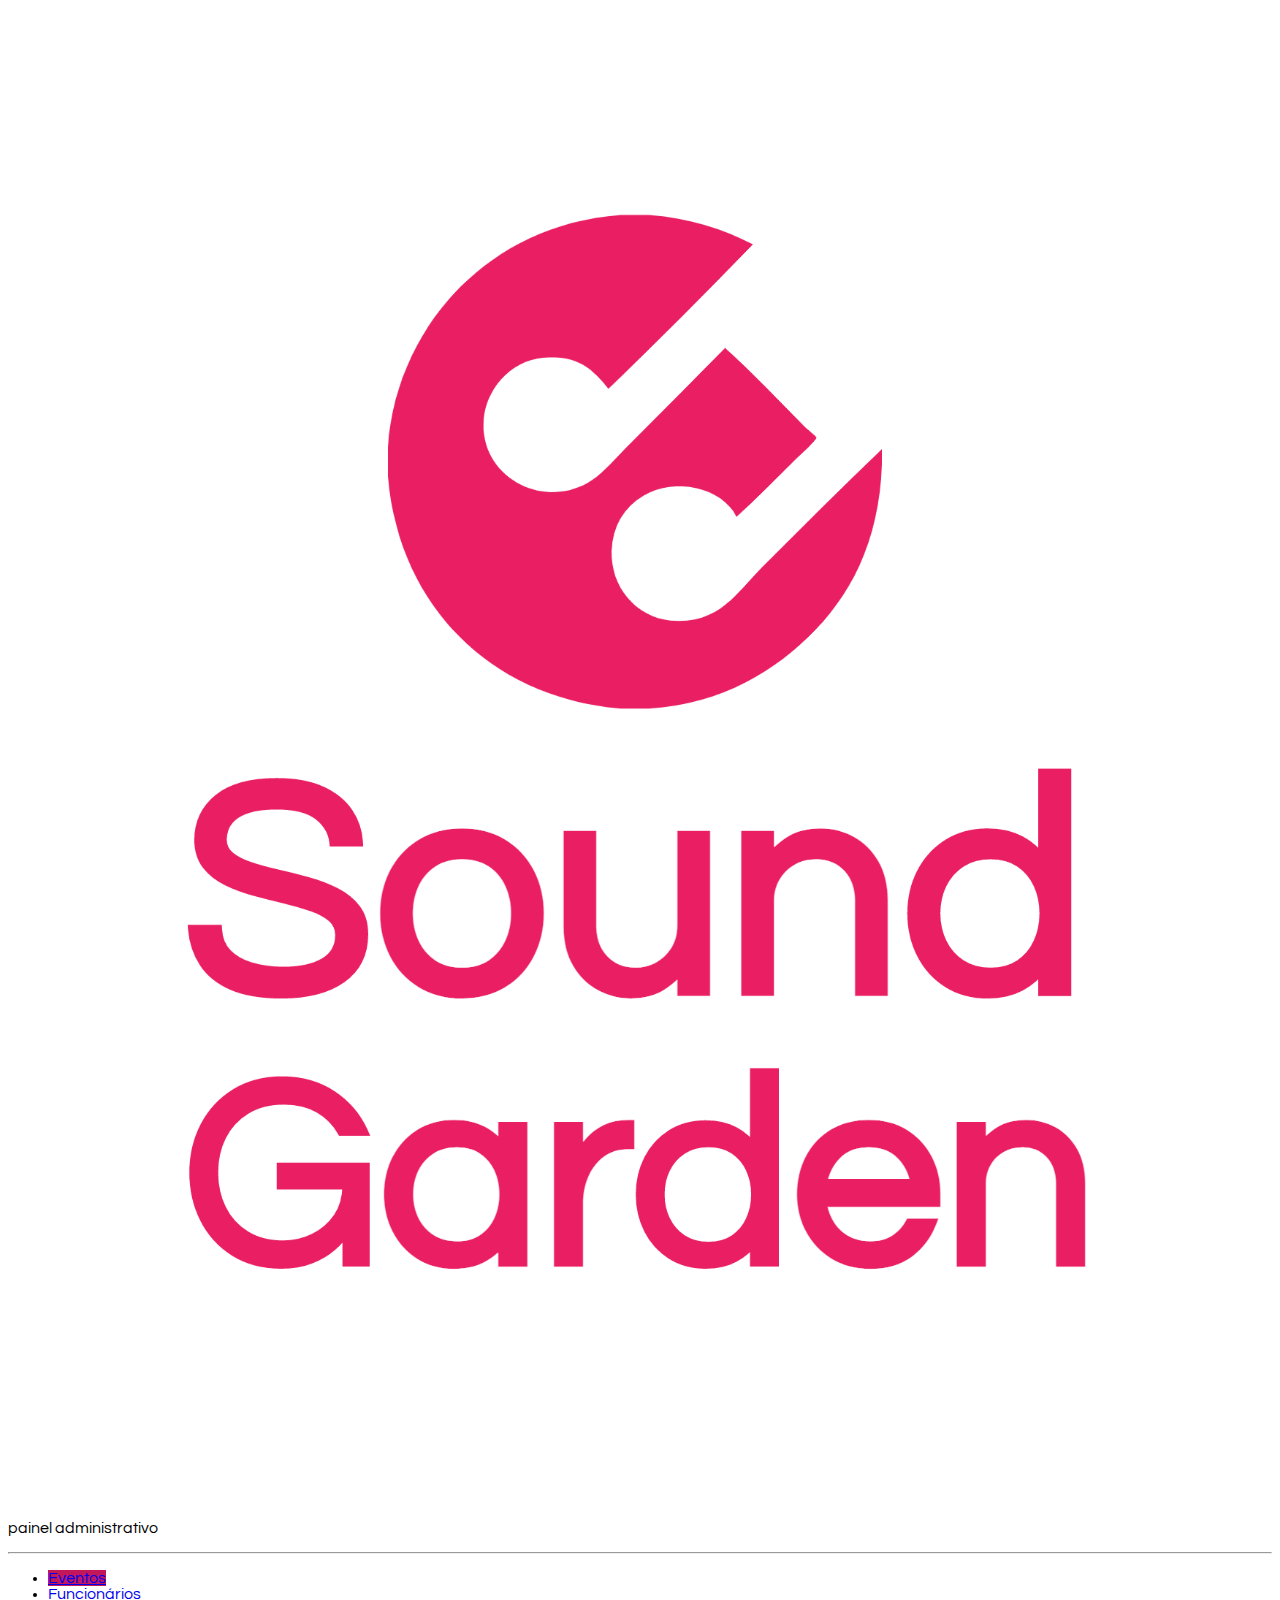
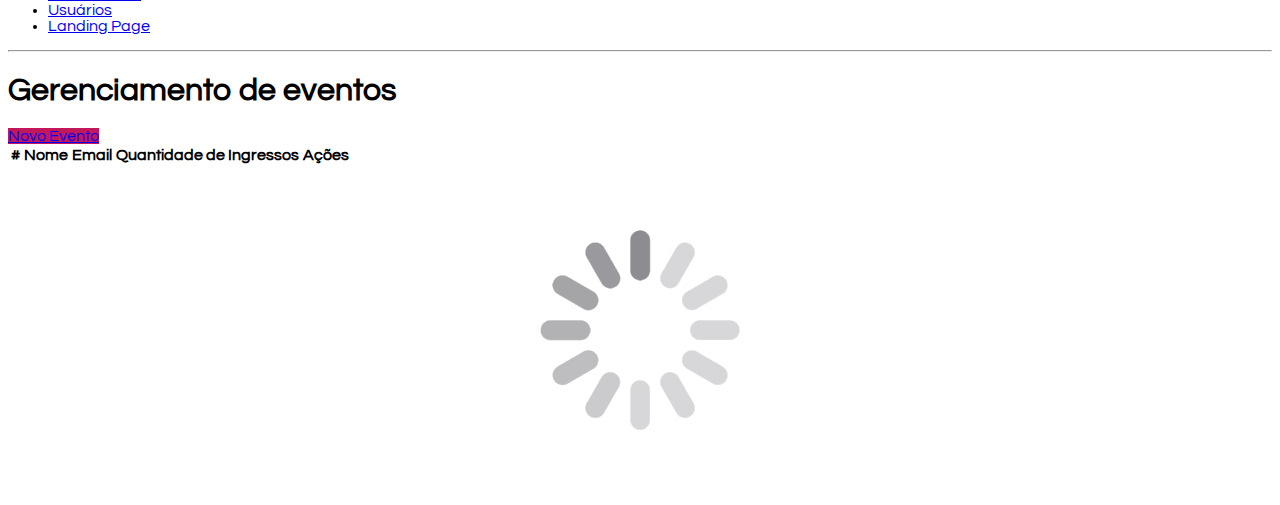
<file: reservas.html>
<!DOCTYPE html>
<html lang="en">
  <head>
    <meta charset="UTF-8" />
    <meta http-equiv="X-UA-Compatible" content="IE=edge" />
    <meta name="viewport" content="width=device-width, initial-scale=1.0" />
    <title>Sound Gardens - Painel Administrativo</title>

    <link
      href="https://cdn.jsdelivr.net/npm/bootstrap@5.0.2/dist/css/bootstrap.min.css"
      rel="stylesheet"
      integrity="sha384-EVSTQN3/azprG1Anm3QDgpJLIm9Nao0Yz1ztcQTwFspd3yD65VohhpuuCOmLASjC"
      crossorigin="anonymous"
    />
    <link rel="stylesheet" href="css/style.css" />
    <link rel="stylesheet" href="css/admin.css" />
  </head>

  <body>
    <div class="container-fluid">
      <div class="row">
        <aside id="lateral" class="d-flex flex-column flex-shrink-0 p-3 bg-light col-2">
          <a
            href="/"
            class="d-flex align-items-center mb-3 mb-md-0 me-md-auto link-dark text-decoration-none"
          >
            <svg class="bi me-2" width="40" height="32">
              <use xlink:href="#bootstrap"></use>
            </svg>
            <span class="fs-4 px-5">
              <img
                src="img/Sound-logo.png"
                alt="Gama Lounge"
                class="img-responsive"
              />
            </span>
          </a>
          <p class="text-center">painel administrativo</p>
          <hr />
          <ul class="nav nav-pills flex-column mb-auto">
            <li class="nav-item">
              <a href="#" class="nav-link active" aria-current="page">
                Eventos
              </a>
            </li>

            <li>
              <a href="#" class="nav-link link-dark"> Funcionários </a>
            </li>
            <li>
              <a href="#" class="nav-link link-dark"> Usuários </a>
            </li>
            <li>
              <a href="index.html" class="nav-link link-dark"> Landing Page </a>
            </li>
          </ul>
          <hr />
        </aside>
        <main class="col-9 p-5">
          <div class="my-5">
            <h1>Gerenciamento de eventos</h1>

            <a href="cadastro-evento.html" class="btn btn-primary"
              >Novo Evento</a
            >
          </div>
          <div class="bd-example">
            <table class="table">
              <thead>
                <tr>
                  <th scope="col">#</th>
                  <th scope="col">Nome</th>
                  <th scope="col">Email</th>
                  <th scope="col">Quantidade de Ingressos</th>
                  <th scope="col">Ações</th>
                </tr>
              </thead>
              <tbody class="table-body"></tbody>
            </table>
          </div>
          <div class="carregando">
            <img
              src="img/loading-buffering.gif"
              id="loading"
              alt="carregando"
            />
          </div>
        </main>
      </div>
    </div>
    <script
      src="https://cdn.jsdelivr.net/npm/bootstrap@5.0.2/dist/js/bootstrap.bundle.min.js"
      integrity="sha384-MrcW6ZMFYlzcLA8Nl+NtUVF0sA7MsXsP1UyJoMp4YLEuNSfAP+JcXn/tWtIaxVXM"
      crossorigin="anonymous"
    ></script>
    <script src="js/reservas.js"></script>
  </body>
</html>
</file>
<file: css/banner.css>
/* banner */

.slider {
  position: relative;
  background: #fff;
  width: 100%;
  min-height: 500px;
  overflow: hidden;
  border-radius: 10px;
}

.slider .slide {
  position: absolute;
  width: 100%;
  height: 100%;
  clip-path: circle(0% at 0 50%);
}

.slider .slide.active {
  clip-path: circle(150% at 0 50%);
  transition: 2s;
}

.slider .slide img {
  position: absolute;
  width: 100%;
  height: 100%;
  object-fit: cover;
}

.navigation {
  height: 500px;
  display: flex;
  align-items: center;
  justify-content: space-between;
  opacity: 0;
  transition: opacity 0.5s ease;
}

.slider:hover .navigation {
  opacity: 1;
}

.prev-btn,
.next-btn {
  z-index: 999;
  font-size: 5em;
  font-weight: bold;
  color: #fff;
  cursor: pointer;
  line-height: 0.5;
}

.prev-btn {
  padding-left: 0.70rem;
}

.next-btn {
  padding-right: 1.5rem;
}

.navigation-visibility {
  z-index: 999;
  display: flex;
  justify-content: center;
}

.navigation-visibility .slide-icon {
  background: rgba(255, 255, 255, 0.5);
  width: 20px;
  height: 10px;
  transform: translateY(-50px);
  margin: 0 6px;
  border-radius: 2px;
  box-shadow: 0 5px 25px rgb(1 1 1 / 20%);
}

.navigation-visibility .slide-icon.active {
  background: #c2185b;
}

@media (max-width: 900px) {
  .slider {
    width: 100%;
  }
}

@media (max-width: 500px) {
    .slider {
        width: 100%;
      }
}
</file>
<file: css/style.css>
@import url("https://fonts.googleapis.com/css2?family=Questrial&display=swap%22");
body {
  font-family: "Questrial", sans-serif;
}

.img-responsive {
  max-width: 100%;
}

header {
  position: relative;
  box-shadow: 0px 5px 4px 0px rgb(63 63 63 / 27%);
  width: 100%;
  background-color: #fff;
}
aside {
  min-height: 100vh;
}

.nav-pills .nav-link.active,
.nav-pills .show > .nav-link {
  background-color: #c2185b;
}

.btn-primary {
  background-color: #c2185b;
  border-color: #c2185b;
}

main.login {
  width: 400px;
}

section.full {
  width: 100%;
  min-height: 80vh;
  padding: 50px 0;
}

article.evento {
  width: 350px;
}

footer nav ul {
  list-style: none;
  display: flex;
}

footer nav ul li {
  padding: 10px;
}

.modal-cadastrar {
  display: none;
  background-color: rgba(0, 0, 0, 0.7);
  backdrop-filter: blur(3px);
  position: fixed;
  top: 0;
  left: 0;
  width: 100vw;
  height: 100vh;
}

.modal-content {
    margin: 0 auto;
    margin-top: 8%;
    background-color: #f2f2f2;
    box-shadow: 0 0 0 2px #fff;
    padding: 60px 30px;
    max-width: max(39vw, 300px);
  }


.fechar-modal {
  position: absolute;
  top: 0px;
  right: 0px;
  font-size: 3rem;
  color: #333;
  border: none;
  background: none;
  height: initial;
}

.mb-3 {
  display: flex;
  flex-direction: column;
}

.div-finalizar-reserva {
  text-align: center;
  margin-top: 15px;
}

.finalizar-reserva {
  background-color: #c2185b;
  color: #fff;
  border: #c2185b;
  width: 252px;
  height: 38px;
  border-radius: 0.25rem;
}

.finalizar-reserva:hover {
  transition: 0.15s all;
  background-color: #0d6efd;
}

#loading {
  margin: 5vw auto;
}

.carregando {
  text-align: center;
}

.botoes-footer {
  background-color: black;
}

label {
  color: #000;
}

small {
  color: rgb(128, 128, 128);
}

.h4-modal,
.h2-modal {
  text-align: center;
}

#tabela-responsividade {
  display: none;
}

@media (max-width: 900px) {
  
  #div-footer {
    flex-direction: row;
    flex-wrap: wrap;
  }
#botao-adm {
  width: 174.89px;
}

}

@media (max-width: 500px) {
  .row {
    flex-direction: column;
}

span img {
  width: 150px;
}

aside {
   min-height: 10vh !important;
}


aside, main {
   width: 100% !important;
}
hr {
   display: none;
}
.p-5 {
  padding: 0 3rem !important;
}
.col-6 {
  width: 100% !important;
}

svg {
  display: none;
}

#imagem-musica {
  text-align: center;
}
#todos-eventos  {
  display: flex;
  flex-direction: row;
  justify-content: center;
  align-items: center;
  text-align: center;
  width: 100 px;

}
}
</file>
<file: css/index.css>
.container {
  display: flex;
  flex: column;
  justify-content: center;
  align-items: center;
}

#todos-eventos {
  display: flex;
}

@media (max-width: 1000px) {
  body {
    width: 100%;
  }

  #todos-eventos {
    display: flex;
    flex-direction: column;
    flex-wrap: nowrap;
    align-content: center;
    
  }
  .row {
    display: flex;
    flex-direction: column;
    justify-content: center;
  }
  .col img {
    width: 75%;
  }

  header {
    width: 100%;
  }
  .slider {
    width: 100%;
}
}

@media (max-width: 500px) {
    .container {
        align-items: center !important;
        padding: 0 !important;
            }
      .container {
          display: flex;
          flex-direction: row;
          flex-wrap: wrap-reverse;
          align-items: center;
    }
  }
</file>
<file: css/admin.css>
.botoes-admin {
    width: 278px;
}

#tabela-responsividade {
    display: none;
  }

      @media (max-width: 500px) {
        th {
            display: none;
        }    
    td {
        display: flex;
        align-items: center;
        text-align: center;
    }

    tbody {

        align-items: center;    
    }

    .btn-dark {
        max-height: 38px;
    }


}
</file>
<file: css/eventos.css>
.container {

    display: flex;
    flex: column;
    justify-content: center;
    align-items: center;
    
    }
    
    @media (max-width: 900px) {
        body {
        width: 100%;
        }
        footer {
        width: 100%;
        }

        .btn #botao-reservar {
        width: 160px;
        align-items: center;

        }

        article.evento {
            width: 300px;
            }
        .full {
            display: flex;
            flex-direction: column;

        }
        #todos-eventos  {
            display: flex;
            flex-direction: row;
            justify-content: center;
            align-items: center;
            text-align: center;
            width: 200 px;
            
        }
    
        .row {
            display: flex;
            flex-direction: column;
            justify-content: center;
            
        }
        .col img {
        
            width: 75%;
        }
    
        header{ 
        width: 100%;
        }
        .slider {
          width: 100%;
        }
      }

      @media (max-width: 500px) {
    footer .container {
        display: flex;
        flex-direction: column;
        width: 100%;
        }
     .row {align-items: center;}
         
    }
</file>
